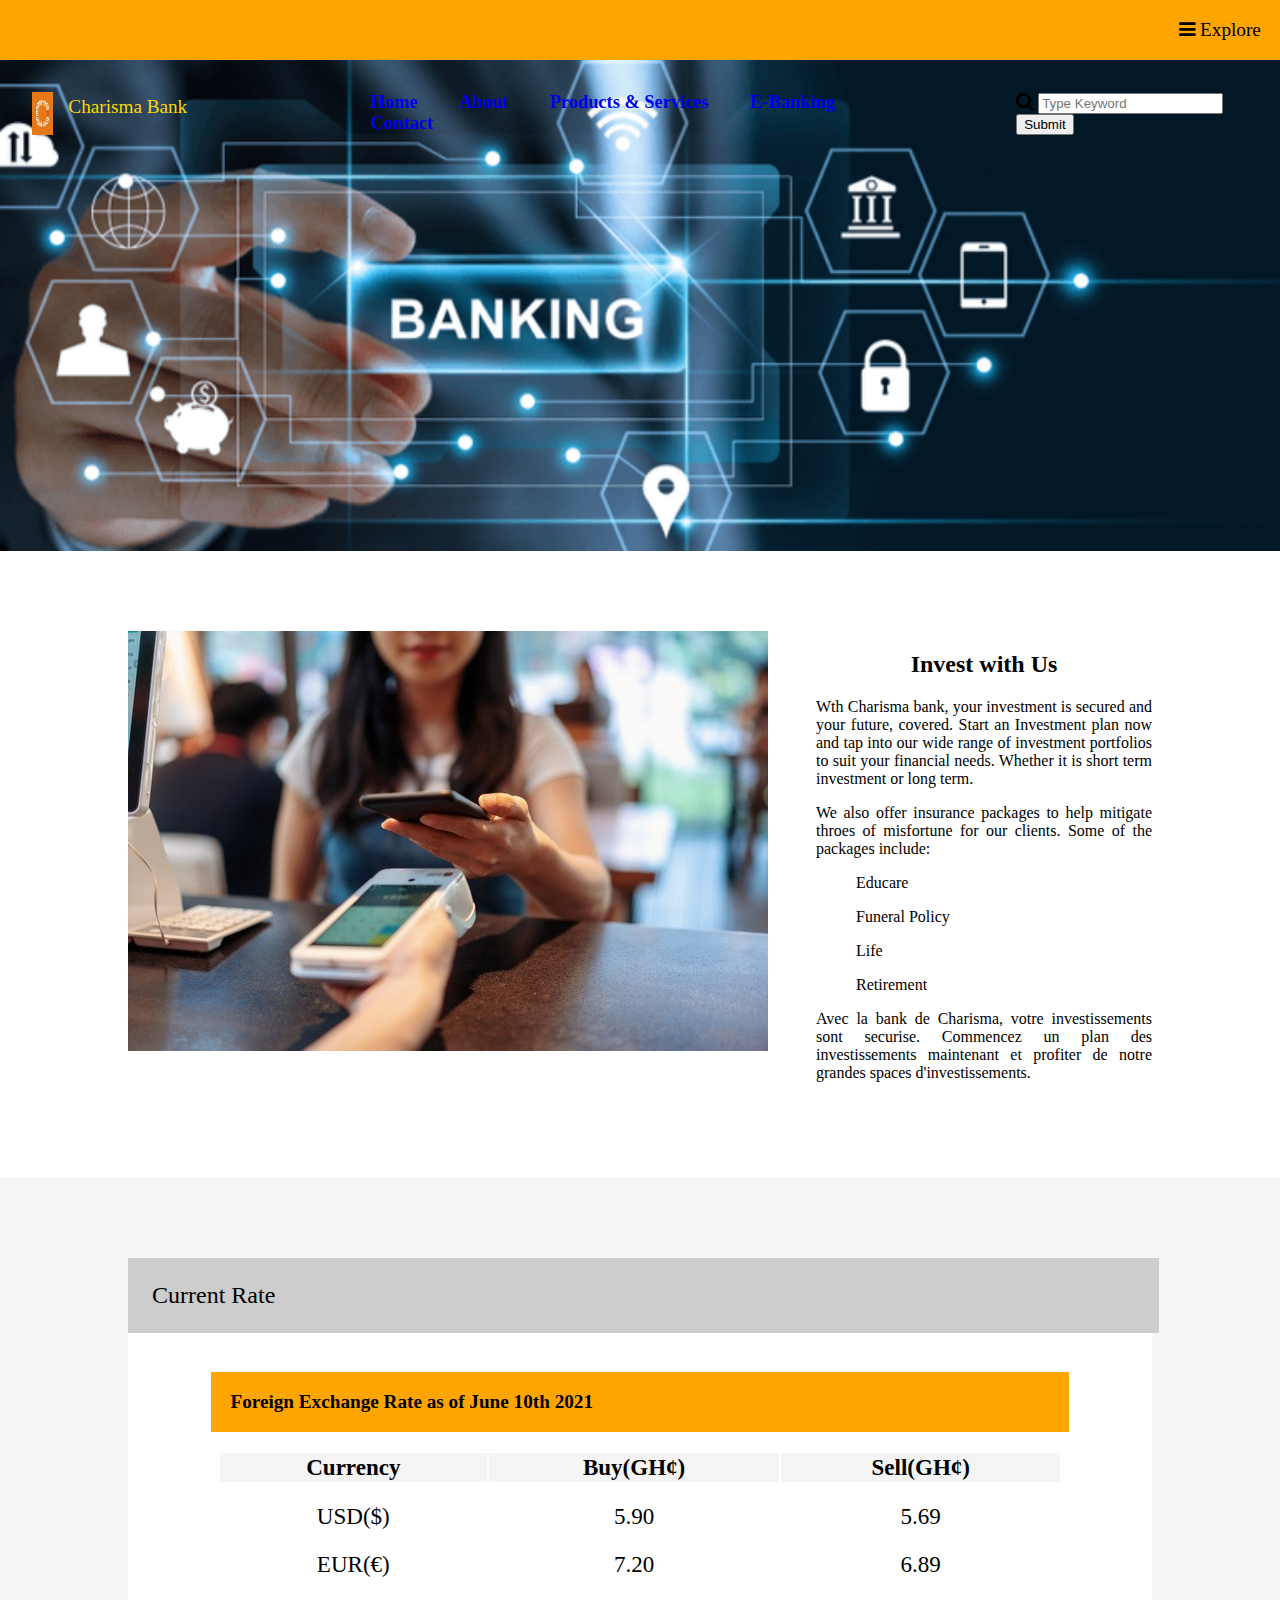
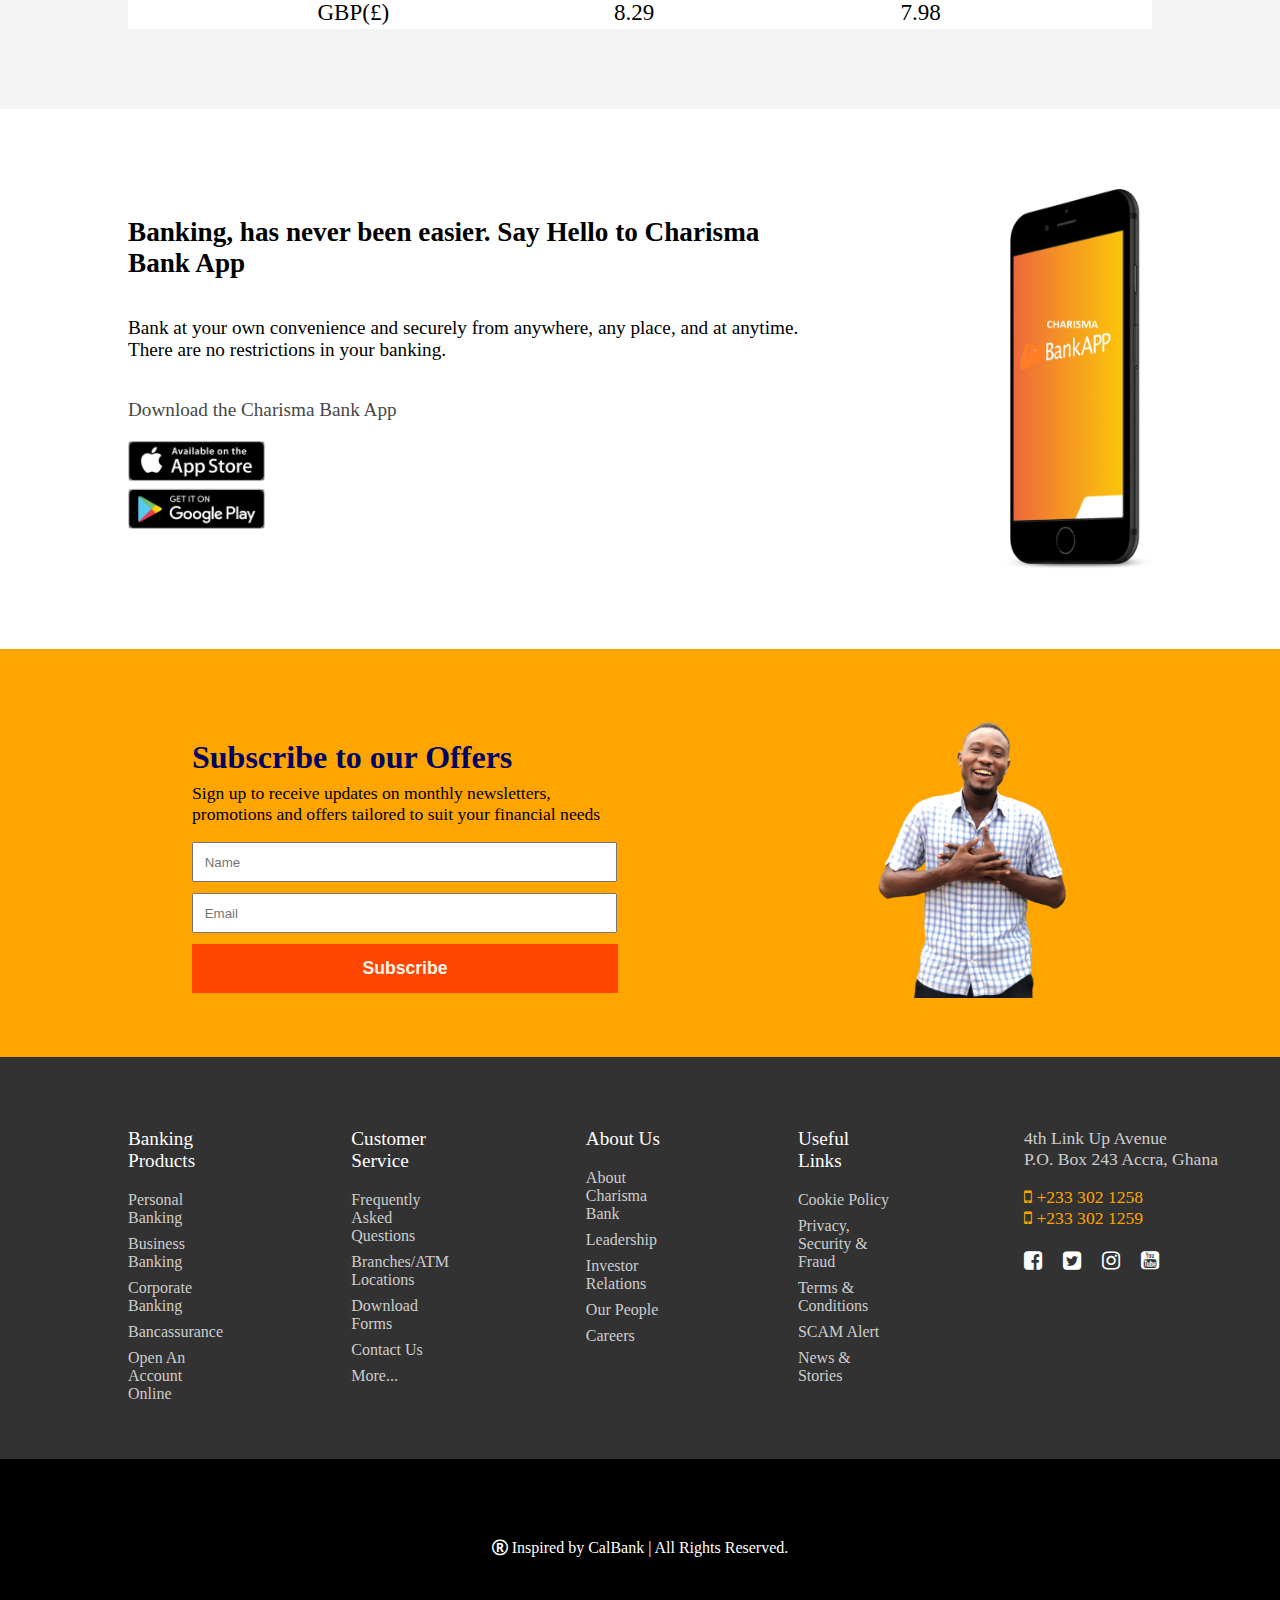
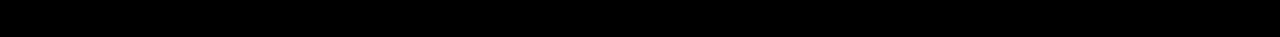
<file: index.html>
<!DOCTYPE html>
<html lang="en">
<head>
    <meta charset="UTF-8">
    <meta http-equiv="X-UA-Compatible" content="IE=edge">
    <meta name="viewport" content="width=device-width, initial-scale=1.0">
    <title>Charisma Bank</title>
    <link rel = "icon" href = "logos/logo3.jpg" type = "image/x-icon">

    <link rel="stylesheet" href="https://cdnjs.cloudflare.com/ajax/libs/font-awesome/4.7.0/css/font-awesome.min.css">

    <link rel="stylesheet" href="css/style.css">
</head>
<body>

    <div class = topmost>
        <i class="fa">&#xf0c9;</i>
        Explore
    </div>

    <div class = bg-front>
        <!-- <img src="images/1.png" alt="Background-Image"> -->
    <header>
       <div class=img-header> <img src="logos/logo3.jpg" alt=Bank-Logo><div class = bank-name>Charisma Bank</div></div>
        <div id = toplinks>
            <a href="index.html" class=toplinks>Home</a>
            <a href="extras/about.html" class=toplinks>About</a>
            <a href="extras/products.html" class=toplinks>Products & Services</a>
            <a href="extras/ebanking.html" class=toplinks>E-Banking</a>
            <a href="extras/contact.html" class=toplinks>Contact</a>
        </div>

        <div class = top-search>
            <i style="font-size:1.2em" class="fa">&#xf002;</i>
            <input type=text id=search placeholder="Type Keyword">
            <input type=submit id = submit>
        </div>
    </header>

    <div class = front-page>
      
    </div>

</div>

    <div id = invest-div>
        <div class = invest-div>
            <img src="images/4.jpg" alt="">
        </div>

        <div class = invest-div>
            <h2>Invest with Us</h2>
            <p>Wth Charisma bank, your investment is secured and your future, covered. Start an Investment plan now
                and tap into our wide range of investment portfolios to suit your financial needs. Whether it is short 
            term investment or long term.   </p>

            <p>We also offer insurance packages to help mitigate throes of misfortune for our clients. Some of the packages include: </p>
            <ol>
                <p>Educare</p>
                <p>Funeral Policy</p>
                <p>Life</p>
                <p>Retirement</p>

            </ol>
                
                <p>Avec la bank de Charisma, votre investissements sont securise. Commencez un plan des investissements maintenant
                    et profiter de notre grandes spaces d'investissements. 
            </p>
        </div>
    </div>



<div id = current-rate>
    <div class = current-rate>
        <div class=current-head> Current Rate </div>

       <div class = fx>
           Foreign Exchange Rate as of June 10th 2021
        </div>
    
        <div>
            <table>
                <thead>
                    <tr>
                    <th>Currency</th>
                    <th>Buy(GH¢)</th>
                    <th>Sell(GH¢)</th>
                    </tr>
                </thead>
                    <tbody>
                         <tr>
                            <td>USD($)</td>
                             <td>5.90</td>
                             <td>5.69</td>
                         </tr>
                         <tr>
                             <td>EUR(€)</td>
                             <td>7.20</td>
                             <td>6.89</td>
                        </tr>
                         <tr>
                             <td>GBP(£)</td>
                              <td>8.29</td>
                             <td>7.98</td>
                         </tr>
                     </tbody>

             </table>
        </div>
    </div>
</div>
    

    <div id = app-div>
        <div class = app-div>
            <p id=app-div1> Banking, has never been easier. Say Hello to Charisma Bank App </p>
            <p id=app-div2> Bank at your own convenience and securely from anywhere, any place, and at anytime.
                There are no restrictions in your banking. 
            </p>
            
            <p id=app-div3> Download the Charisma Bank App</p>
            
            <p><img src="images/playApp.png" alt="play-app-store"> </p>
            </div>
        <div class = app-div></div>
        <div class = app-div> <img src="images/app-screen.png" alt="mobile-app"> </div>
    </div>

    
    <div id = pre-footer>
    <div id = subscribe>
        <div class = subscribe>
            <h2>Subscribe to our Offers</h2>
            <p>Sign up to receive updates on monthly newsletters, promotions and offers tailored to suit 
            your financial needs
            </p>

            <input type="text" placeholder="Name" id="">
         <br>
            <input type="text" placeholder="Email">
         <br>
            <input type="submit" value=Subscribe>
        </div>
        <div class = subscribe-img> <img src="images/img1.png" alt="img1"> </div>
    </div>
    </div>
    <footer>
        <div id = footer1>
            <div class = footer1>
            <ul>
                <li>Banking Products</li>
                <li>Personal Banking</li>
                <li>Business Banking</li>
                <li>Corporate Banking</li>
                <li>Bancassurance</li>
                <li>Open An Account Online</li>
            </ul>
            <ul>
                <li>Customer Service</li>
                <li>Frequently Asked Questions</li>
                <li>Branches/ATM Locations</li>
                <li>Download Forms</li>
                <li>Contact Us</li>
                <li>More...</li>
            </ul>
            <ul>
                <li>About Us</li>
                <li>About Charisma Bank</li>
                <li>Leadership</li>
                <li>Investor Relations</li>
                <li>Our People</li>
                <li>Careers</li>
            </ul>

            <ul>
                <li>Useful Links</li>
                <li>Cookie Policy</li>
                <li>Privacy, Security & Fraud</li>
                <li>Terms & Conditions</li>
                <li>SCAM Alert</li>
                <li>News & Stories</li>
            </ul>

            <ul>

            </ul>
        </div>

        <div class = footer2>
            <p>4th Link Up Avenue <br>P.O. Box 243 Accra, Ghana</p>
            <p><i class="fa fa-mobile-phone"></i> &#9;+233 302 1258 <br><i class="fa fa-mobile-phone"></i>&#9; +233 302 1259</p>
            <p id = sm-links>
                <i class = "fa fa-facebook-square"></i>
                <i class = "fa fa-twitter-square"></i>
                <i class = "fa fa-instagram"></i>
                <i class = "fa fa-youtube-square"></i>
            </p>
        </div>
        </div>

        <div id = footer2>
            <i class=fa>	&#xf25d;</i> Inspired by CalBank | All Rights Reserved.
        </div>
    </footer>


</body>
</html>
</file>
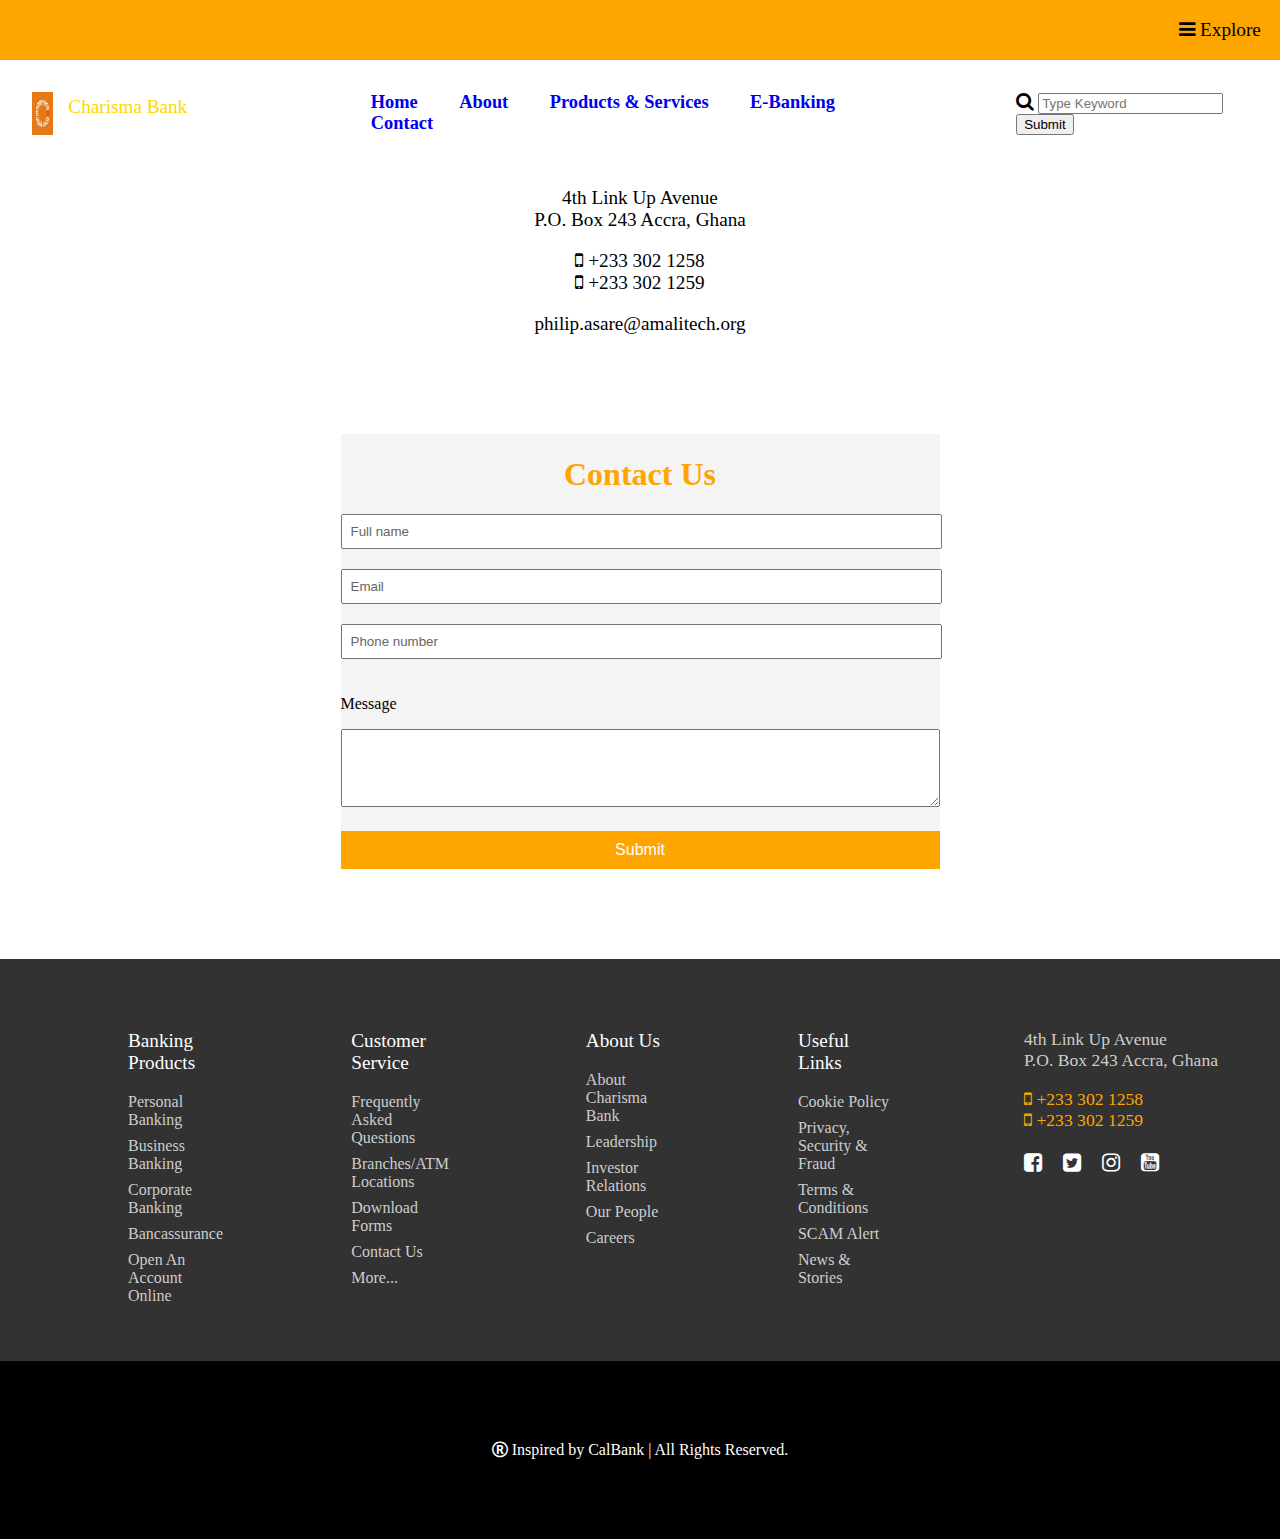
<file: extras/contact.html>
<!DOCTYPE html>
<html lang="en">
<head>
    <meta charset="UTF-8">
    <meta http-equiv="X-UA-Compatible" content="IE=edge">
    <meta name="viewport" content="width=device-width, initial-scale=1.0">
    <title>Contact</title>
    <link rel = "icon" href = "../logos/logo3.jpg" type = "image/x-icon">

    <link rel="stylesheet" href="https://cdnjs.cloudflare.com/ajax/libs/font-awesome/4.7.0/css/font-awesome.min.css">


    <link rel="stylesheet" href="../css/style.css">
</head>
<body>
    <div class = topmost>
        <i class="fa">&#xf0c9;</i>
        Explore
    </div>

    <header>
       <div class=img-header> <img src="../logos/logo3.jpg" alt=Bank-Logo><div class = bank-name>Charisma Bank</div></div>
        <div id = toplinks>
            <a href="../index.html" class=toplinks>Home</a>
            <a href="about.html" class=toplinks>About</a>
            <a href="products.html" class=toplinks>Products & Services</a>
            <a href="ebanking.html" class=toplinks>E-Banking</a>
            <a href="contact.html" class=toplinks>Contact</a>
        </div>

        <div class = top-search>
            <i style="font-size:1.2em" class="fa">&#xf002;</i>
            <input type=text id=search placeholder="Type Keyword">
            <input type=submit id = submit>
        </div>
    </header>
    
    <div class = front-page>
          <div class = front1>
              <p>4th Link Up Avenue <br>P.O. Box 243 Accra, Ghana</p>
            <p><i class="fa fa-mobile-phone"></i> &#9;+233 302 1258 <br><i class="fa fa-mobile-phone"></i>&#9; +233 302 1259</p>
            <p>
                philip.asare@amalitech.org
            </p>
        </div>
    </div>

    <div class = "myclass"> 
        <form id="form1">
                <h1 id=contact>Contact Us</h1>
                <div class="info">
                  <input class="fname" type="text" name="name" placeholder="Full name">
                  <input type="email" name="name" placeholder="Email">
                  <input type="phone" name="name" placeholder="Phone number">
                </div>
                <p>Message</p>
                <div>
                  <textarea rows="4"></textarea>
                </div>
                <button type="submit" href="">Submit</button>
              </form>
          </div>
    
<br><br><br><br><br>
          <footer>
            <div id = footer1>
                <div class = footer1>
                <ul>
                    <li>Banking Products</li>
                    <li>Personal Banking</li>
                    <li>Business Banking</li>
                    <li>Corporate Banking</li>
                    <li>Bancassurance</li>
                    <li>Open An Account Online</li>
                </ul>
                <ul>
                    <li>Customer Service</li>
                    <li>Frequently Asked Questions</li>
                    <li>Branches/ATM Locations</li>
                    <li>Download Forms</li>
                    <li>Contact Us</li>
                    <li>More...</li>
                </ul>
                <ul>
                    <li>About Us</li>
                    <li>About Charisma Bank</li>
                    <li>Leadership</li>
                    <li>Investor Relations</li>
                    <li>Our People</li>
                    <li>Careers</li>
                </ul>
    
                <ul>
                    <li>Useful Links</li>
                    <li>Cookie Policy</li>
                    <li>Privacy, Security & Fraud</li>
                    <li>Terms & Conditions</li>
                    <li>SCAM Alert</li>
                    <li>News & Stories</li>
                </ul>
    
                <ul>
    
                </ul>
            </div>
    
            <div class = footer2>
                <p>4th Link Up Avenue <br>P.O. Box 243 Accra, Ghana</p>
                <p><i class="fa fa-mobile-phone"></i> &#9;+233 302 1258 <br><i class="fa fa-mobile-phone"></i>&#9; +233 302 1259</p>
                <p id = sm-links>
                    <i class = "fa fa-facebook-square"></i>
                    <i class = "fa fa-twitter-square"></i>
                    <i class = "fa fa-instagram"></i>
                    <i class = "fa fa-youtube-square"></i>
                </p>
            </div>
            </div>
    
            <div id = footer2>
                <i class=fa>	&#xf25d;</i> Inspired by CalBank | All Rights Reserved.
            </div>
        </footer>
</body>
</html>
</file>
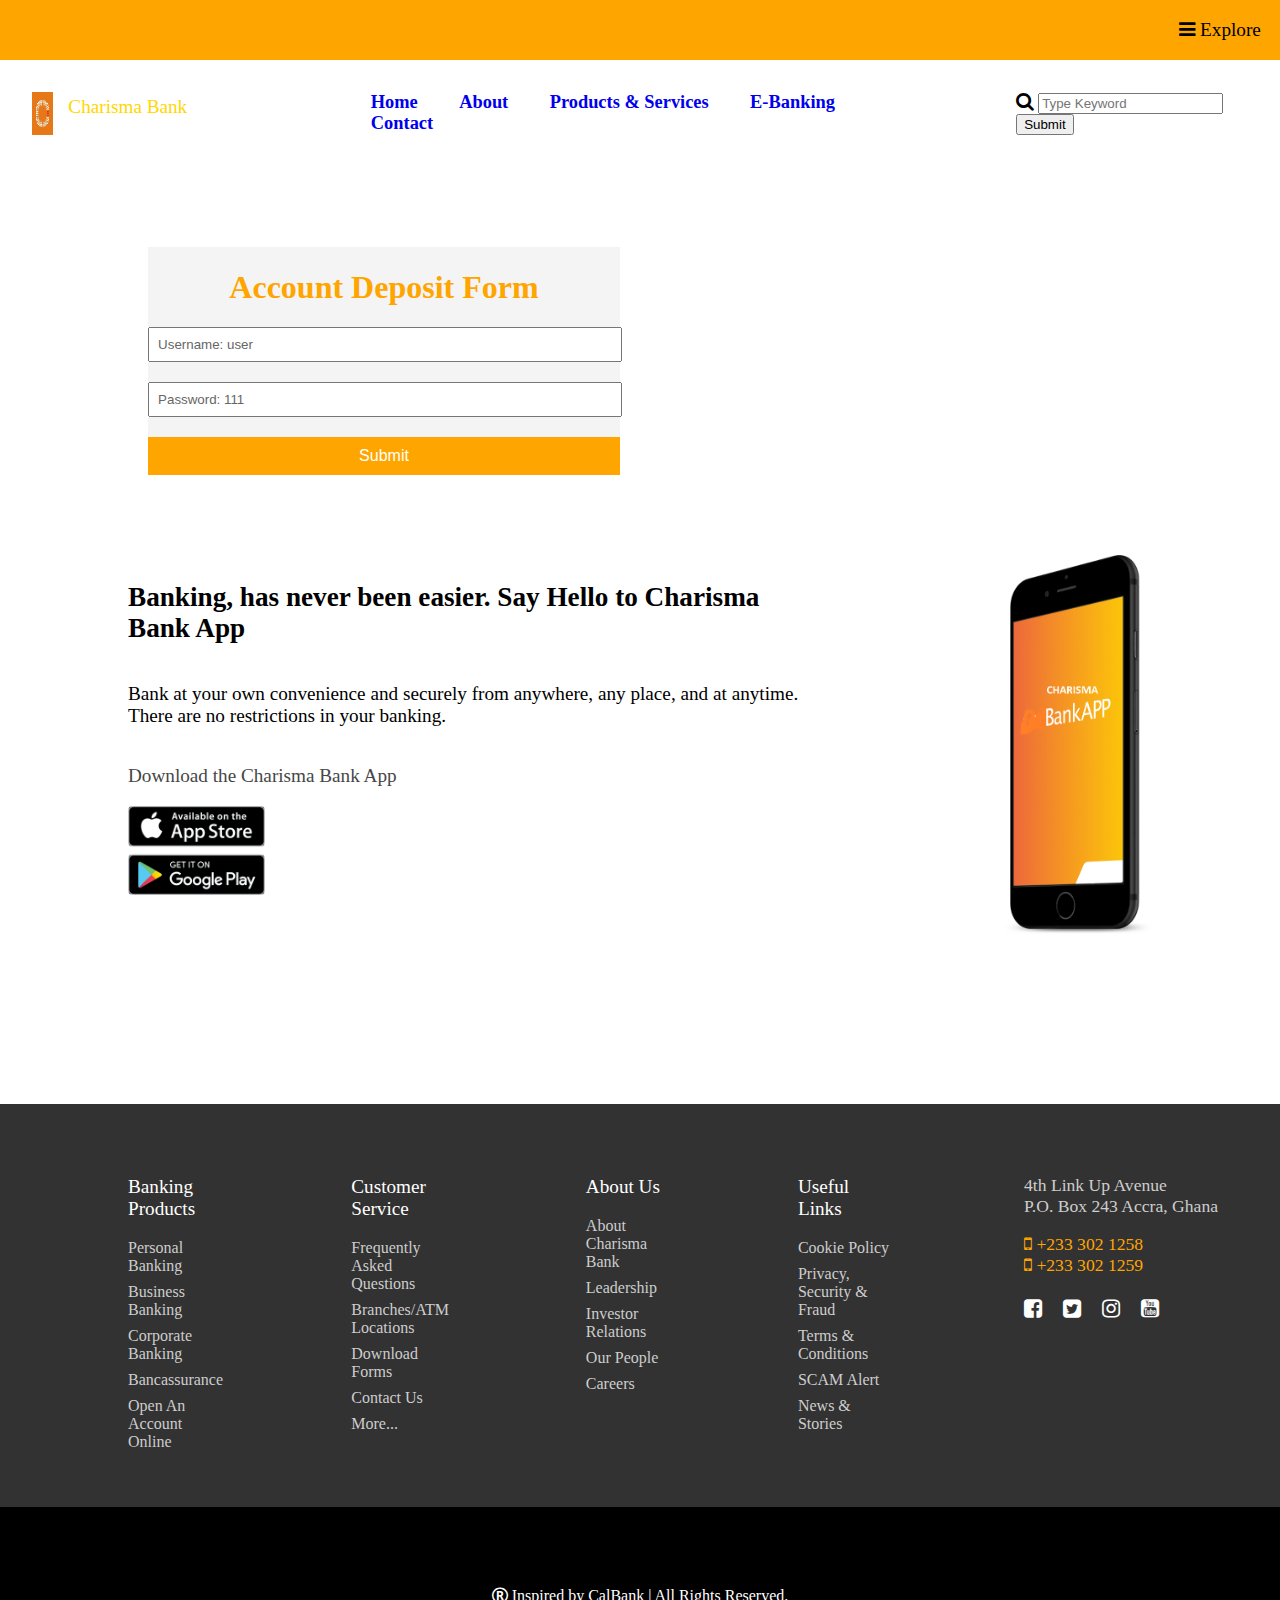
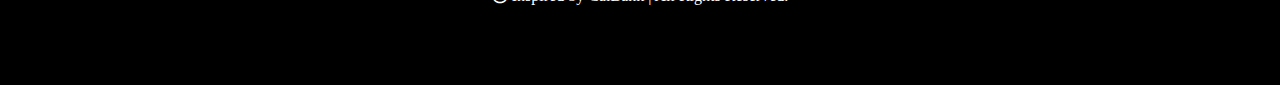
<file: extras/ebanking.html>
<!DOCTYPE html>
<html lang="en">
<head>
    <meta charset="UTF-8">
    <meta http-equiv="X-UA-Compatible" content="IE=edge">
    <meta name="viewport" content="width=device-width, initial-scale=1.0">
    <title>E-Banking</title>
    <link rel = "icon" href = "../logos/logo3.jpg" type = "image/x-icon">

    <link rel="stylesheet" href="https://cdnjs.cloudflare.com/ajax/libs/font-awesome/4.7.0/css/font-awesome.min.css">


    <link rel="stylesheet" href="../css/style.css">
</head>
<body>
    <div class = topmost>
        <i class="fa">&#xf0c9;</i>
        Explore
    </div>

    <header>
       <div class=img-header> <img src="../logos/logo3.jpg" alt=Bank-Logo><div class = bank-name>Charisma Bank</div></div>
        <div id = toplinks>
            <a href="../index.html" class=toplinks>Home</a>
            <a href="about.html" class=toplinks>About</a>
            <a href="products.html" class=toplinks>Products & Services</a>
            <a href="ebanking.html" class=toplinks>E-Banking</a>
            <a href="contact.html" class=toplinks>Contact</a>
        </div>

        <div class = top-search>
            <i style="font-size:1.2em" class="fa">&#xf002;</i>
            <input type=text id=search placeholder="Type Keyword">
            <input type=submit id = submit>
        </div>
    </header>

    <div id = user-int>

        <div class=myclass>
            <div id="form1">
                <h1 id=contact>Account Deposit Form</h1>
                <div id=error></div>
            <div class="info">
                <input class="fname" id = user type="text" name="name" placeholder="Username: user">
                <input type="password" id = pass name="name" placeholder="Password: 111">
                <button id = submit1 type="submit" href="">Submit</button>
            </div>
        </div>
          </div>
        

        <div class=myclass id=display-balance>
            <div id="form1">
            <p id=curr-bal>User Current Balance: $ <span id = bal>20</span> </p>
            <div id=error2></div>
            <input type="number" name = name id=dep placeholder="Enter Deposit Amount($)">
            <button id = deposit-btn type="submit">Deposit</button>
            </div>
            
        </div>

    </div>

    
    <div id = app-div>
        <div class = app-div>
            <p id=app-div1> Banking, has never been easier. Say Hello to Charisma Bank App </p>
            <p id=app-div2> Bank at your own convenience and securely from anywhere, any place, and at anytime.
                There are no restrictions in your banking. 
            </p>
            
            <p id=app-div3> Download the Charisma Bank App</p>
            
            <p> <img src="../images/playApp.png" alt="play-app-store"></p>
            </div>
        <div class = app-div></div>
        <div class = app-div> <img src="../images/app-screen.png" alt="mobile-app"></div>
    </div>

   
      <!-- The Modal -->
<div id="confirm-dep" class="confirm">

    <!-- Modal content -->
    <div class="confirm-content">
      <div class="confirm-header">
        <span class="close2">&times;</span>
        <h2>Confirm Deposit of $<span id=dep-confirm></span></h2>
      </div>
      <div class="confirm-body">
        <p id = sure></p>
        <div class = "confirm-body2">
            
            <button id = "yes">Yes</button>
            <button id = "no">No</button>
         </div> 
      </div>
    </div>
  
  </div>

    <br><br><br><br><br>


    <footer>
        <div id = footer1>
            <div class = footer1>
            <ul>
                <li>Banking Products</li>
                <li>Personal Banking</li>
                <li>Business Banking</li>
                <li>Corporate Banking</li>
                <li>Bancassurance</li>
                <li>Open An Account Online</li>
            </ul>
            <ul>
                <li>Customer Service</li>
                <li>Frequently Asked Questions</li>
                <li>Branches/ATM Locations</li>
                <li>Download Forms</li>
                <li>Contact Us</li>
                <li>More...</li>
            </ul>
            <ul>
                <li>About Us</li>
                <li>About Charisma Bank</li>
                <li>Leadership</li>
                <li>Investor Relations</li>
                <li>Our People</li>
                <li>Careers</li>
            </ul>

            <ul>
                <li>Useful Links</li>
                <li>Cookie Policy</li>
                <li>Privacy, Security & Fraud</li>
                <li>Terms & Conditions</li>
                <li>SCAM Alert</li>
                <li>News & Stories</li>
            </ul>

            <ul>

            </ul>
        </div>

        <div class = footer2>
            <p>4th Link Up Avenue <br>P.O. Box 243 Accra, Ghana</p>
            <p><i class="fa fa-mobile-phone"></i> &#9;+233 302 1258 <br><i class="fa fa-mobile-phone"></i>&#9; +233 302 1259</p>
            <p id = sm-links>
                <i class = "fa fa-facebook-square"></i>
                <i class = "fa fa-twitter-square"></i>
                <i class = "fa fa-instagram"></i>
                <i class = "fa fa-youtube-square"></i>
            </p>
        </div>
        </div>

        <div id = footer2>
            <i class=fa>	&#xf25d;</i> Inspired by CalBank | All Rights Reserved.
        </div>
    </footer>

    <script src="../script/script.js">

    </script>
</body>
</html>
</file>
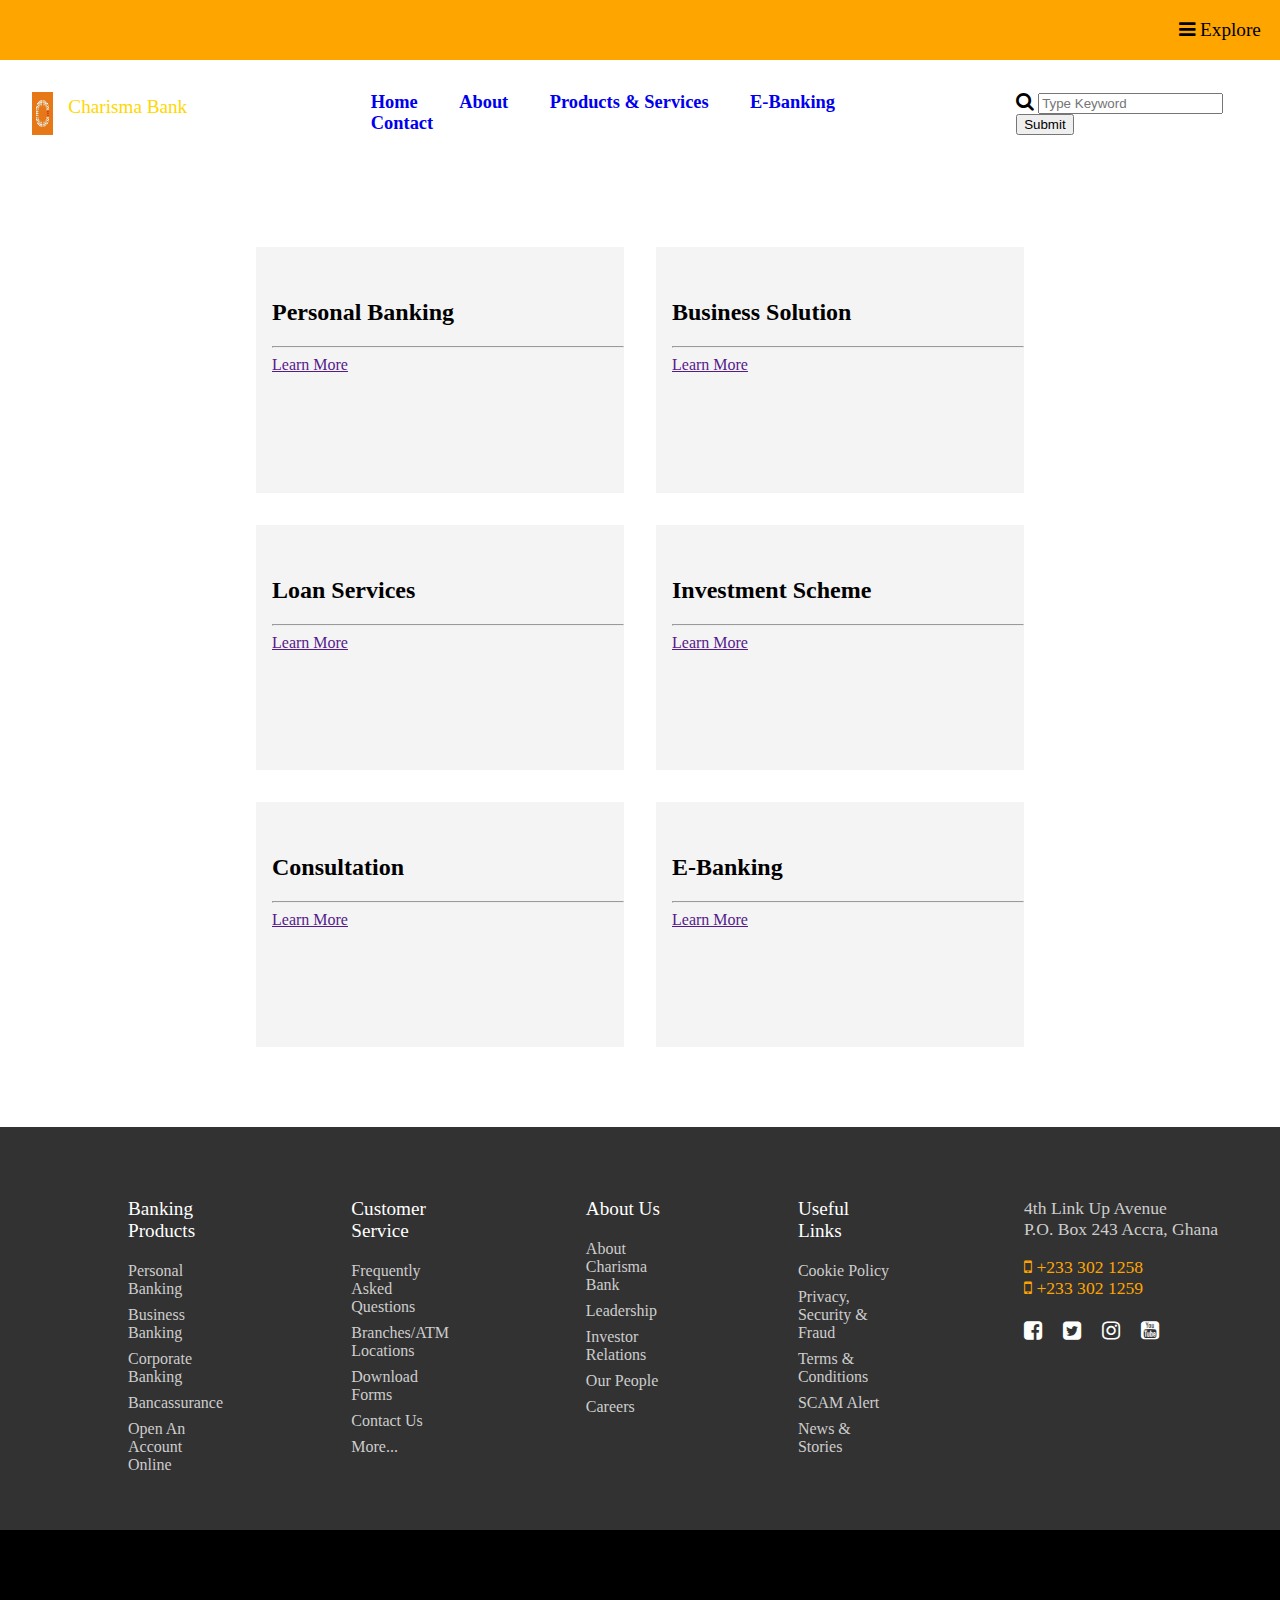
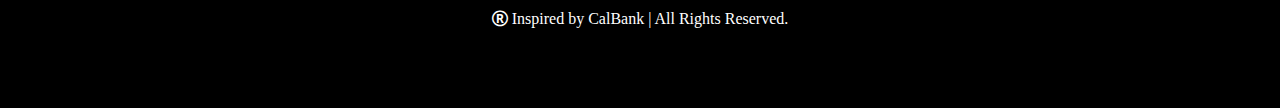
<file: extras/products.html>
<!DOCTYPE html>
<html lang="en">
<head>
    <meta charset="UTF-8">
    <meta http-equiv="X-UA-Compatible" content="IE=edge">
    <meta name="viewport" content="width=device-width, initial-scale=1.0">
    <title>Products & Services</title>
    <link rel = "icon" href = "../logos/logo3.jpg" type = "image/x-icon">

    <link rel="stylesheet" href="https://cdnjs.cloudflare.com/ajax/libs/font-awesome/4.7.0/css/font-awesome.min.css">


    <link rel="stylesheet" href="../css/style.css">
</head>
<body>
    
    <div class = topmost>
        <i class="fa">&#xf0c9;</i>
        Explore
    </div>

    <header>
       <div class=img-header> <img src="../logos/logo3.jpg" alt=Bank-Logo><div class = bank-name>Charisma Bank</div></div>
        <div id = toplinks>
            <a href="../index.html" class=toplinks>Home</a>
            <a href="about.html" class=toplinks>About</a>
            <a href="products.html" class=toplinks>Products & Services</a>
            <a href="ebanking.html" class=toplinks>E-Banking</a>
            <a href="contact.html" class=toplinks>Contact</a>
        </div>

        <div class = top-search>
            <i style="font-size:1.2em" class="fa">&#xf002;</i>
            <input type=text id=search placeholder="Type Keyword">
            <input type=submit id = submit>
        </div>
    </header>

    <div id = mid>
        <div class = mid><h2>Personal Banking</h2> <hr><a href="">Learn More</a></div>
        <div class = mid><h2>Business Solution</h2> <hr><a href="">Learn More</a></div>
        <div class = mid><h2>Loan Services</h2> <hr><a href="">Learn More</a></div>
        <div class = mid><h2>Investment Scheme</h2> <hr><a href="">Learn More</a></div>
        <div class = mid><h2>Consultation</h2> <hr><a href="">Learn More</a></div>
        <div class = mid><h2>E-Banking </h2><hr><a href="">Learn More</a></div>

    </div>

    <footer>
        <div id = footer1>
            <div class = footer1>
            <ul>
                <li>Banking Products</li>
                <li>Personal Banking</li>
                <li>Business Banking</li>
                <li>Corporate Banking</li>
                <li>Bancassurance</li>
                <li>Open An Account Online</li>
            </ul>
            <ul>
                <li>Customer Service</li>
                <li>Frequently Asked Questions</li>
                <li>Branches/ATM Locations</li>
                <li>Download Forms</li>
                <li>Contact Us</li>
                <li>More...</li>
            </ul>
            <ul>
                <li>About Us</li>
                <li>About Charisma Bank</li>
                <li>Leadership</li>
                <li>Investor Relations</li>
                <li>Our People</li>
                <li>Careers</li>
            </ul>

            <ul>
                <li>Useful Links</li>
                <li>Cookie Policy</li>
                <li>Privacy, Security & Fraud</li>
                <li>Terms & Conditions</li>
                <li>SCAM Alert</li>
                <li>News & Stories</li>
            </ul>

            <ul>

            </ul>
        </div>


        <div class = footer2>
            <p>4th Link Up Avenue <br>P.O. Box 243 Accra, Ghana</p>
            <p><i class="fa fa-mobile-phone"></i> &#9;+233 302 1258 <br><i class="fa fa-mobile-phone"></i>&#9; +233 302 1259</p>
            <p id = sm-links>
                <i class = "fa fa-facebook-square"></i>
                <i class = "fa fa-twitter-square"></i>
                <i class = "fa fa-instagram"></i>
                <i class = "fa fa-youtube-square"></i>
            </p>
        </div>
        </div>

        <div id = footer2>
            <i class=fa>	&#xf25d;</i> Inspired by CalBank | All Rights Reserved.
        </div>
    </footer>
</body>
</html>
</file>
<file: css/style.css>
body{
    margin: 0;
    width:auto;
}
/* heads */
.topmost{
    text-align: right;
    background-color: orange;
    padding: 1em;
    font-size: 1.2em;
}

header {
   display:flex;
   padding: 2em;
   background-color:transparent #fff;
}

header:hover {
    background-color:#fff;
 }

.img-header {
    width:20%;
    display:flex;
}

img[alt=Bank-Logo] {
    width: 10%;
}

div.bank-name {
    margin-left: 0.8em;
    margin-top: 0.2em;
    color:gold;
   font-size: 1.2em;
}

#toplinks{
    margin-left: 5em;
    font-size: 1.15em;
    font-weight: 600;
}

a.toplinks {
    padding-left: 2em;
    text-decoration: none;
}

.top-search {
    margin-left: 10em;
}

/* home */
.front-page {
    width:100%;
}

#invest-div {
    width:80%;
    margin:auto;
    margin-top: 5em;
    margin-bottom: 5em;
    display: grid;
    grid-template-columns: 1fr 1fr;
    gap:3em;
    
}

.invest-div {
   
    text-align: justify;
}

.invest-div>h2 {
    text-align: center;
}

#current-rate {
    width:100%;
    margin:auto;
    margin-top: 5em;
    padding-top: 5em;
    padding-bottom: 5em;
    background-color:#f4f4f4;
    position: relative;
}

.current-rate {
    width: 80%;
    margin: auto;
    background-color: white;
}

.current-head{
    padding:1em;
    background-color: #cdcdcd;
    font-size: 1.5em;
    width:96%;
    margin: auto;
}

div.fx {
    width: 80%;
    margin: auto;
    margin-top: 2em;
    background-color: orange;
    padding:1em;
    font-size: 1.2em;
    font-weight: 600;
}

table,tr { 
    margin:auto;
    width:82.5%;
    margin-top: 1em;
    /* padding: 0.8em; */
    font-size: 1.2em;
    text-align: center;
}

td {
    font-size: 1em;
    padding-top: 0.8em;
}

th {
    background-color: #f4f4f4;
}

#app-div {
    width: 80%;
    margin: auto;
    display:grid;
    grid-template-columns: 3fr 0.5fr 1fr;
}

.app-div {
    padding: 5em 0;
}

.app-div #app-div1{
    font-size: 1.7em;
    font-weight: 600;
}

.app-div #app-div2{
    font-size: 1.2em;
    margin-top: 2em;
}

.app-div #app-div3{
    margin-top: 2em;
    font-size: 1.2em;
    color: rgb(70, 70, 70);
}

#pre-footer {
    width:100%;
    background-color: orange;
}

#subscribe {
    width:80%;
    margin:auto;
    display: grid;
    grid-template-columns: 1fr 1fr;
}

.subscribe {
    padding: 4em;
}

.subscribe h2 {
    font-size: 2em;
    margin-bottom: 0.2em;
    color:rgb(0, 0, 100);
}

.subscribe p {
    font-size: 1.1em;
    margin-top: 0;
}

input[placeholder=Name], input[placeholder=Email]{
    width: 30em;
    padding:0.8em;
    margin-bottom: 0.8em;
}

input[value=Subscribe] {
    width: 24.2em;
    padding:0.8em;
    color:oldlace;
    border: 0;
    font-weight: 600;
    font-size: 1.1em;
    background-color: orangered;
}

input[value=Subscribe]:hover {
    cursor: pointer;
}

img[alt=img1] {
    width:70%;
    float: right;
}

#footer1 {
    background-color: rgba(50,50,50);
    display: grid;
    grid-template-columns: 4fr 1fr;
}

.footer1 {
    display:flex;
}

.footer2 {
    padding-top: 3em;
    font-size: 1.1em;
    color: #cdcdcd;
}

.footer2 p:nth-child(2) {
    color:orange;
}

.footer2 p:nth-child(3) {
    display: flex;
    font-size: 1.2em;
}

.fa.fa-twitter-square, .fa.fa-instagram, .fa.fa-youtube-square
{
    padding-left: 1em;
    color: white;
}

.fa.fa-facebook-square {
    color: white;
}

ul {
    list-style: none;
    padding: 2em 0;
    padding-left: 8em;
    
}

li {
    padding-bottom: 0.5em;
    color:#cdcdcd;
}

li:first-child {
    font-size: 1.2em;
    padding-bottom: 1em;
    padding-top: 1.2em;
    color: white;
}

#footer2 {
    padding: 5em 0;
    text-align: center;
    background-color: black;
    color: white;
}

/*Contact form*/

.front1 {
    margin: auto;
    width:60%;
    text-align: center;
    font-size: 1.2em;
}

.myclass {
    display: flex;
    justify-content: center;
    padding-top: 5em;
  }

  #form1{
    background-color:#f4f4f4;
  }

  h1#contact {
      text-align: center;
    color:orange;
  }

  input[name=name], textarea {
    width: calc(100% - 18px);
    padding: 8px;
    margin-bottom: 20px;
    
    outline: none;
    }

    input[name=name]:focus, textarea:focus {
        border: 1px solid orange;
    }

    input[name=name]::placeholder {
    color: #666;
    }

    button[type=submit] {
    width: 100%;
    padding: 10px;
    border: none;
    background: orange; 
    font-size: 16px;
    font-weight: 400;
    color: #fff;
    }

    button:hover {
    background: orangered;
    }    

    /*Products & Services*/
    #mid {
        width:60%;
        margin: auto;
        display: grid;
        grid-template-columns: 1fr 1fr;
        height:800px; 
        margin-bottom: 5em;
        margin-top: 5em;
        gap:2em;
    }

    .mid {
        background-color: #f4f4f4;
        padding-top: 2em;
        padding-left: 1em;
    }

    /* img[alt=Background-Image] {
        width:100%;
    
        /* height: 100%; 
    } */

    .bg-front {
        background-image: url('../images/1.png');
        background-color:black;
        background-position: center center;
        background-size: cover;
         /* padding-top: 200px;*/
         padding-bottom: 30%; 
    }

    #user-int {
        width:80%;
        margin: auto;
        display: grid;
        grid-template-columns: 1fr 1fr;
        margin-top: 0;
    }

    #curr-bal {
        font-size: 1.5em;
        font-weight: 700;
    }

    #display-balance {
        display: none;
    }

    #error, #error2 {
        color:red;
        font-size: 1.1em;
    }

    /* The Modal (background) */
.confirm {
    display: none; /* Hidden by default */
    position: fixed; /* Stay in place */
    z-index: 1; /* Sit on top */
    padding-top: 100px; /* Location of the box */
    left: 0;
    top: 0;
    width: 100%; /* Full width */
    height: 100%; /* Full height */
    overflow: auto; /* Enable scroll if needed */
    background-color: rgb(0,0,0); /* Fallback color */
    background-color: rgba(0,0,0,0.4); /* Black w/ opacity */
  }
  
  /* Modal Content */
  .confirm-content {
    position: relative;
    background-color: #fefefe;
    margin: auto;
    padding: 0;
    border: 1px solid #888;
    width: 35%; 
    box-shadow: 0 4px 8px 0 rgba(0,0,0,0.2),0 6px 20px 0 rgba(0,0,0,0.19);
    -webkit-animation-name: animatetop;
    -webkit-animation-duration: 0.4s;
    animation-name: animatetop;
    animation-duration: 0.4s
  }
  
  /* Add Animation */
  @-webkit-keyframes animatetop {
    from {top:-300px; opacity:0} 
    to {top:0; opacity:1}
  }
  
  @keyframes animatetop {
    from {top:-300px; opacity:0}
    to {top:0; opacity:1}
  }
  
  /* The Close Button */
  .close2 {
    color: white;
    float: right;
    font-size: 28px;
    font-weight: bold;
  }
  
  .close2:hover,
  .close2:focus {
    color: #000;
    text-decoration: none;
    cursor: pointer;
  }
  
  .confirm-header {
    padding: 2px 16px;
    background-color: crimson;
    color: white;
  }
  
  .confirm-body {
      padding: 0.2em 1em;
    }

    .confirm-body2 {
        padding: 2px 16px;
        display: flex;
        margin-left:10%;
        margin-bottom: 1.5em;
      }
    button#yes, button#no {
        margin-left: 2%;
        width:5em;
        height:3em;
        border: 0;
        color:white;
        font-size: 1.1em;
        font-weight: 600;
    }

    button#yes {
        background-color: green;   
    }

    button#no {
        background-color: red; 
    }

    img[alt=mobile-app]{
        width:65%;
        float:right;
    }

    img[alt=play-app-store] {
        width:20%;
    }
</file>
